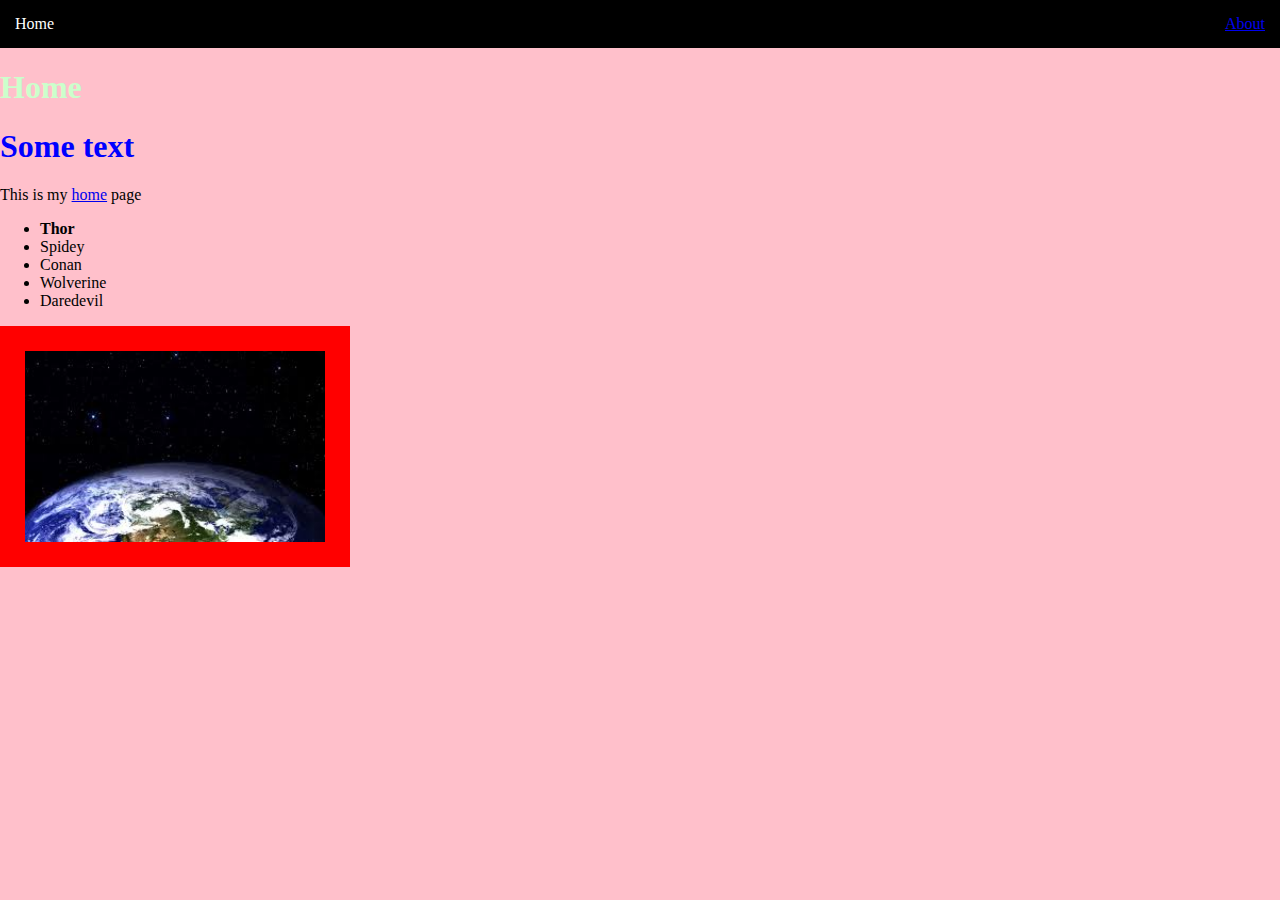
<file: index.html>
<html>

	<head>
    <title>Home</title>
		<link rel="icon" type="image/png" href="images.png"/>
    <!-- import stuff here -->
		<link rel="stylesheet" href='styles.css'>
		<!-- internal CSS uses style tag -->
	</head>

		<body>
			<div class='navbar'>
	      <span>Home</span>
				<span id='mylink'><a href='about.html'>About</a></span>
	    </div>
    <h1>Home</h1>
		<h1 id="twoh1">Some text</h1>
    <p>This is my <a href="http://www.cnn.com">home</a> page</p>
    <ul>
      <li><strong>Thor</strong></li>
      <li>Spidey</li>
      <li>Conan</li>
      <li>Wolverine</li>
      <li>Daredevil</li>
    </ul>

    <img src='images.jpg'  id="images">
	</body>

	<script>
	</script>

</html>
</file>
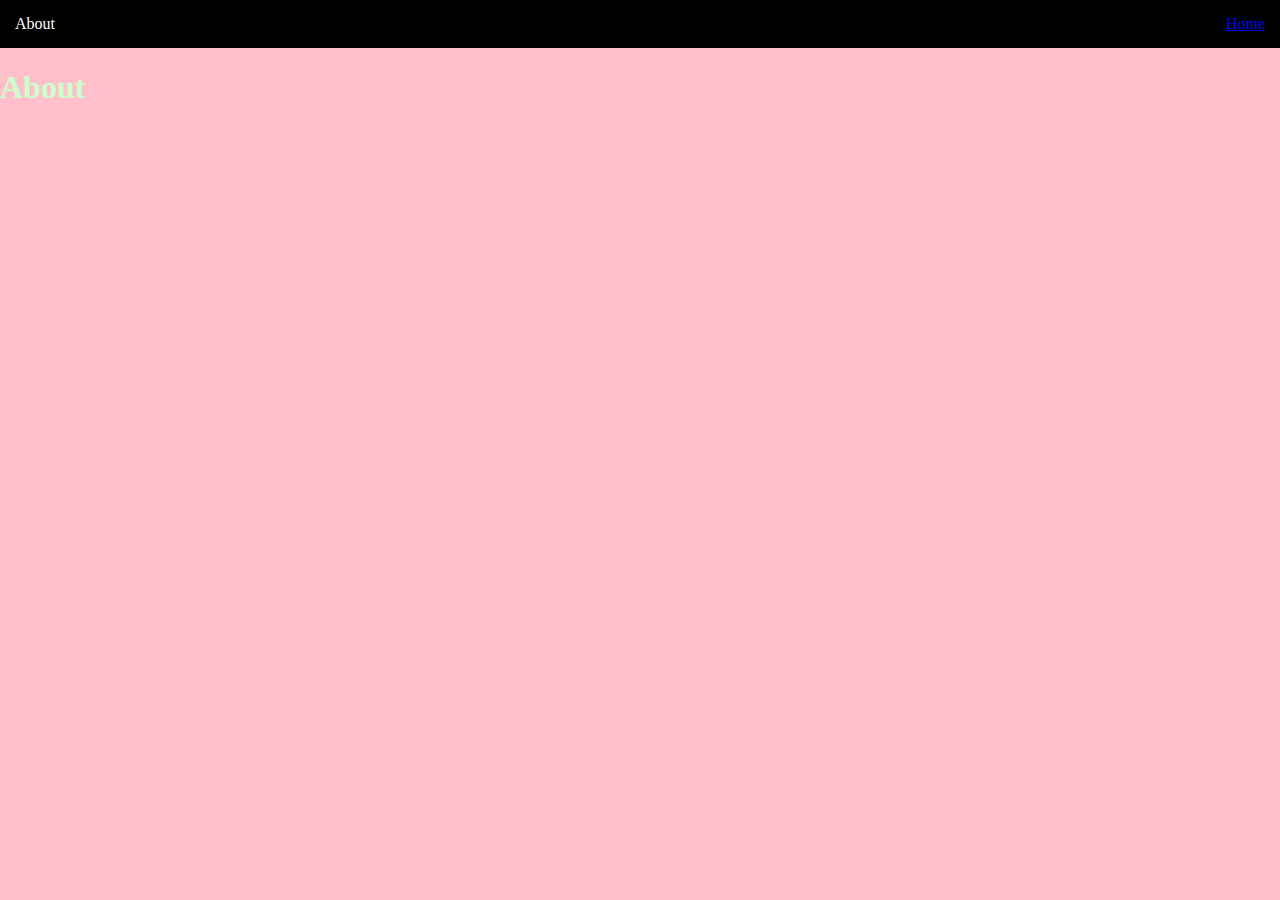
<file: about.html>
<html>

  <head>
    <title>About</title>
    <link rel='stylesheet' href='styles.css'>
  </head>

  <body>
    <div class='navbar'>
      <span>About</span><span id='mylink'><a href='index.html'>Home</a></span>
    </div>
    <h1>About</h1>
  </body>

  <script>
  </script>

</html>
</file>
<file: styles.css>
/* this is the comment of CSS */
h1{
  color:#ccffcc;
}
body{
  background-color: pink;
  margin: 0px;
}
#images {
width:300px;
border:25px solid red;
}
#twoh1 {
color: blue;
}
.navbar {
  background-color: black;
  color: white;
  padding: 15px;
}
#mylink {
  float: right;
  color: white;
}
</file>
